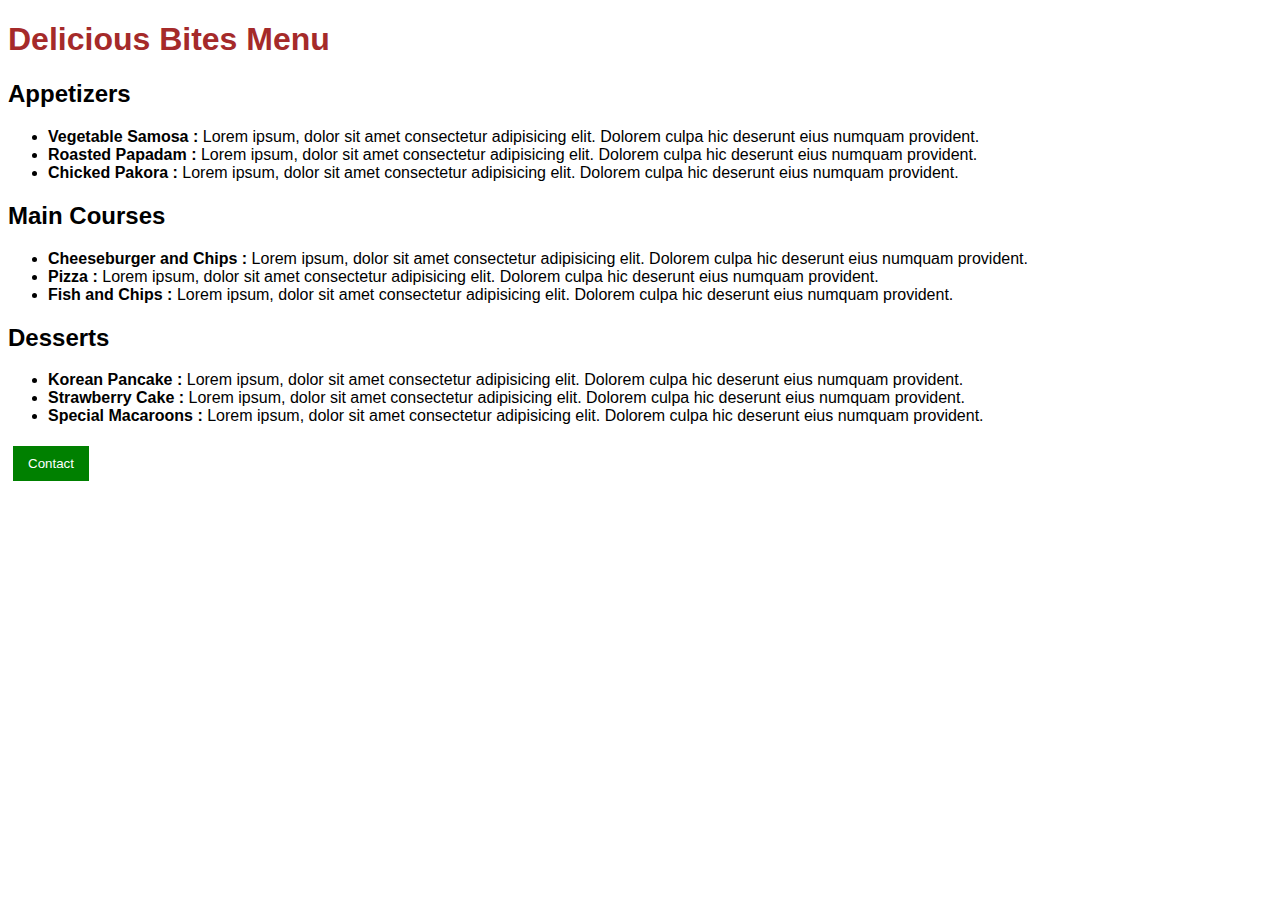
<file: index.html>
<!DOCTYPE html>
<html lang="en">
<head>
  <meta charset="UTF-8">
  <meta name="viewport" content="width=device-width, initial-scale=1.0">
  <link rel="stylesheet" href="styles.css">
  <title>Delicious Bites Menu</title>
</head>
<body>
  <header>

    <h1 style="color: brown;">Delicious Bites Menu</h1>

  </header>

  <main>
    
    <!-- Appetizers -->
    
    <section>
      

      <h2>
        Appetizers
      </h2>

      <ul>
        <li><span class="menu-elements">Vegetable Samosa : </span>Lorem ipsum, dolor sit amet consectetur adipisicing elit. Dolorem culpa hic deserunt eius numquam provident.</li>
        <li><span class="menu-elements">Roasted Papadam : </span>Lorem ipsum, dolor sit amet consectetur adipisicing elit. Dolorem culpa hic deserunt eius numquam provident.</li>
        <li><span class="menu-elements">Chicked Pakora : </span>Lorem ipsum, dolor sit amet consectetur adipisicing elit. Dolorem culpa hic deserunt eius numquam provident.</li>
      </ul>

    </section>

    <!-- Main Courses -->
    
    <section>
      

      <h2>
        Main Courses
      </h2>

      <ul>
        <li><span class="menu-elements">Cheeseburger and Chips : </span>Lorem ipsum, dolor sit amet consectetur adipisicing elit. Dolorem culpa hic deserunt eius numquam provident.</li>
        <li><span class="menu-elements">Pizza : </span>Lorem ipsum, dolor sit amet consectetur adipisicing elit. Dolorem culpa hic deserunt eius numquam provident.</li>
        <li><span class="menu-elements">Fish and Chips : </span>Lorem ipsum, dolor sit amet consectetur adipisicing elit. Dolorem culpa hic deserunt eius numquam provident. </li>
      </ul>

    </section>

    <!-- Desserts -->
    
    <section>
      

      <h2>
        Desserts
      </h2>

      <ul>
        <li><span class="menu-elements">Korean Pancake : </span>Lorem ipsum, dolor sit amet consectetur adipisicing elit. Dolorem culpa hic deserunt eius numquam provident. </li>
        <li><span class="menu-elements">Strawberry Cake : </span>Lorem ipsum, dolor sit amet consectetur adipisicing elit. Dolorem culpa hic deserunt eius numquam provident. </li>
        <li><span class="menu-elements">Special Macaroons : </span>Lorem ipsum, dolor sit amet consectetur adipisicing elit. Dolorem culpa hic deserunt eius numquam provident. </li>
      </ul>

    </section>

    <a href="contact.html"><button class="green-button">Contact</button></a>
  </main>


  <footer>

  </footer>

</body>
</html>
</file>
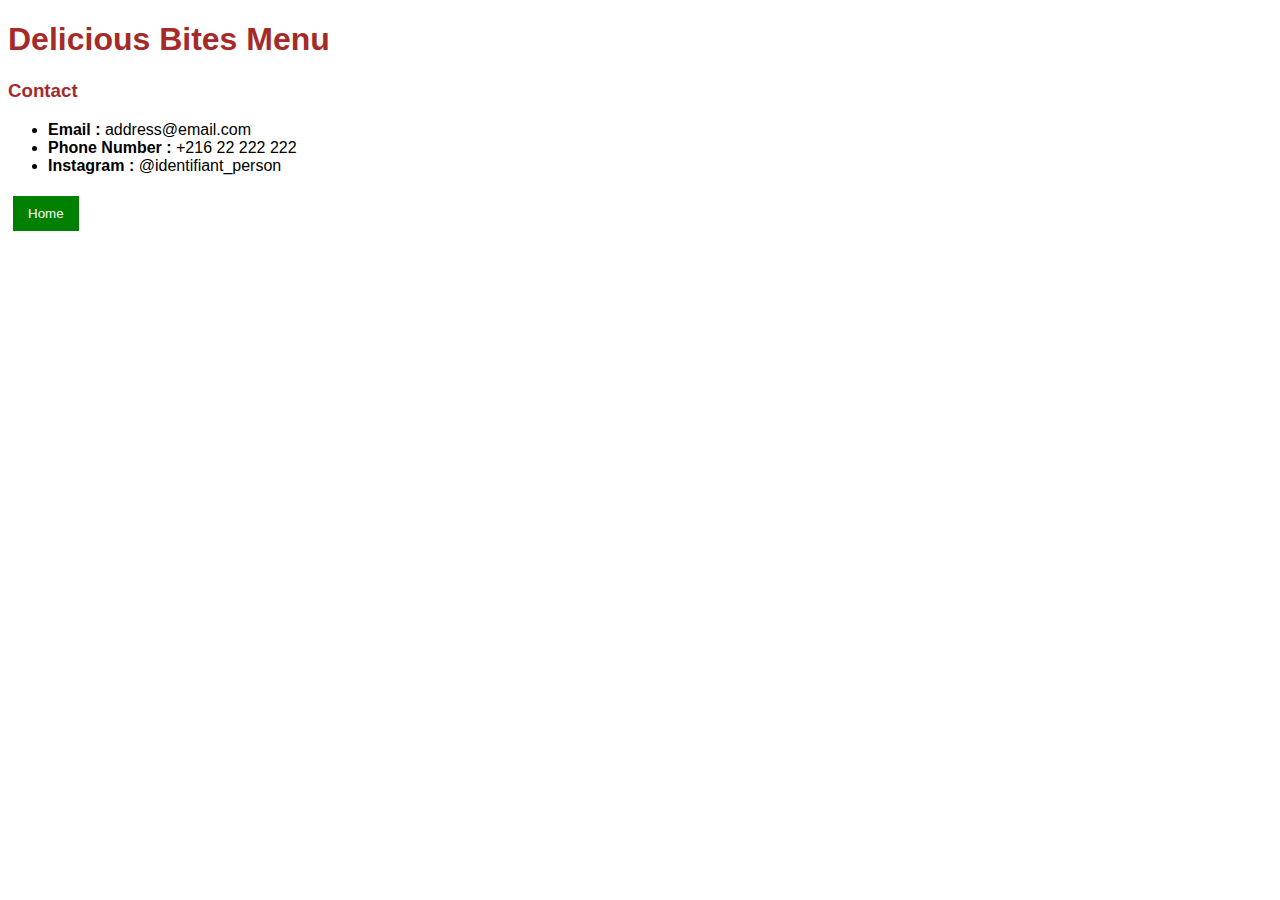
<file: contact.html>
<!DOCTYPE html>
<html lang="en">
<head>
  <meta charset="UTF-8">
  <meta name="viewport" content="width=device-width, initial-scale=1.0">
  <link rel="stylesheet" href="styles.css">
  <title>Contact</title>
</head>
<body>

  <header>

    <h1 style="color: brown;">Delicious Bites Menu</h1>

  </header>
  <main>
    <h3 style="color: brown;">Contact</h3>

    <ul>
      <li><span class="menu-elements">Email : </span>address@email.com</li>
      <li><span class="menu-elements">Phone Number : </span> +216 22 222 222</li>
      <li><span class="menu-elements">Instagram : </span> @identifiant_person</li>
    </ul>

    <a href="index.html"><button class="green-button">Home</button></a>

  </main>
  
  <footer>

    

  </footer>


</body>
</html>
</file>
<file: styles.css>
body{

  font-family: Arial;

}

.menu-elements{

  font-weight: bold;
  

}

.green-button{

  background-color: green;
  color: white;
  border: none;
  padding: 10px 15px;
  margin: 5px;
  cursor: pointer;


}
</file>
